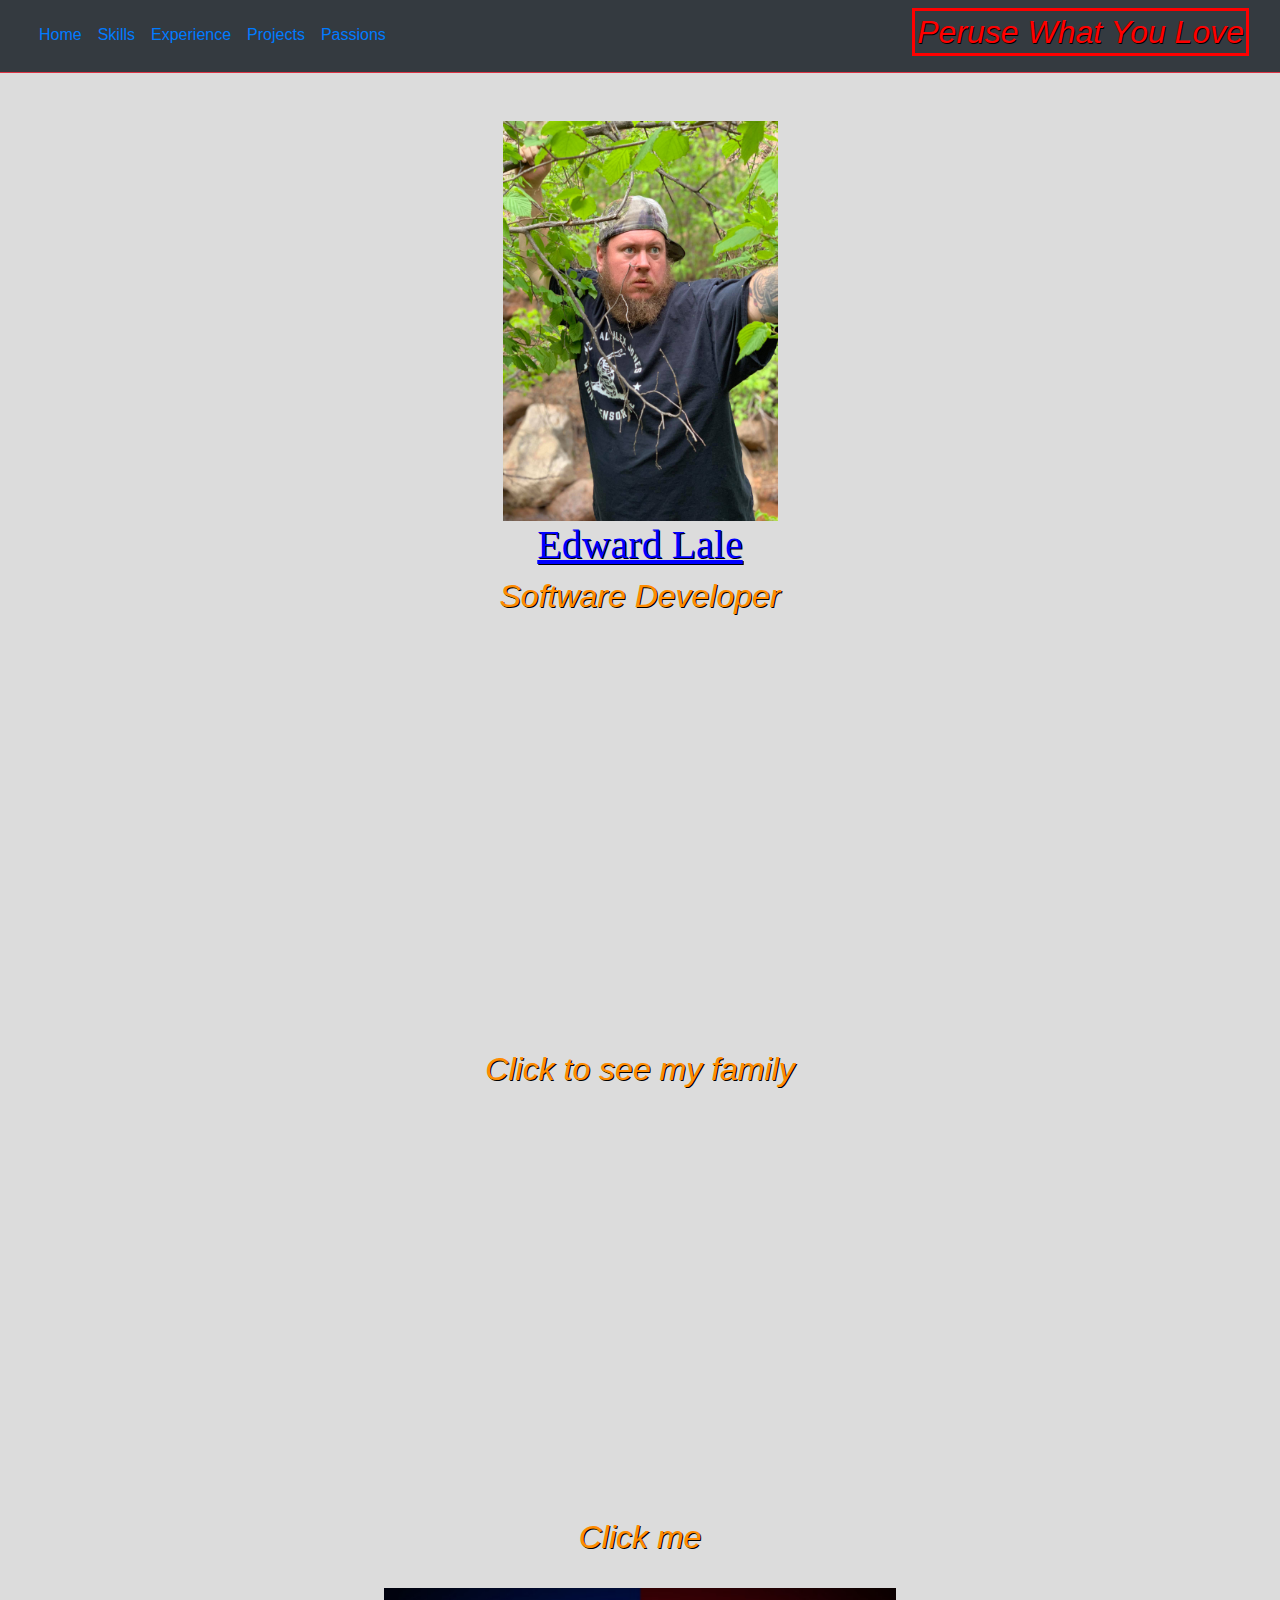
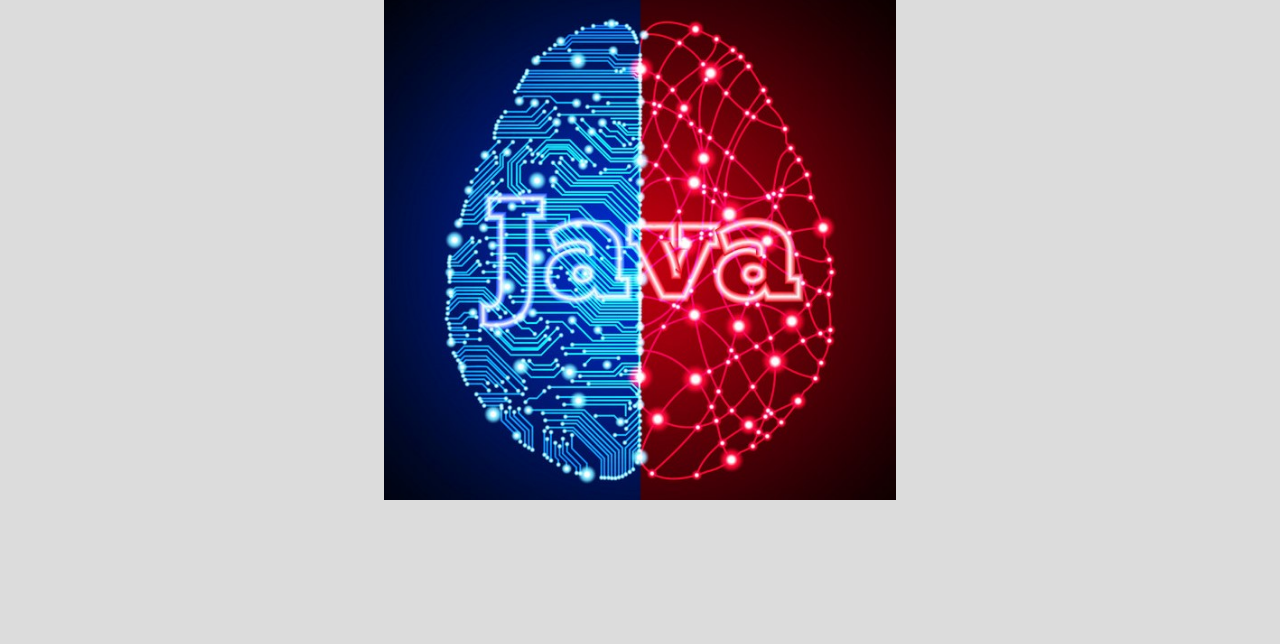
<file: Milestone 1/index.html>
<!DOCTYPE html>
<html lang="en">

<head>
  <meta charset="UTF-8" />
  <meta http-equiv="X-UA-Compatible" content="IE=edge" />
  <meta name="viewport" content="width=device-width, initial-scale=1.0" />
  <title>Home</title>
  <link rel="stylesheet" type="text/css" href="mystyles.css" />



  <!-- Bootstrap and jQuery Libraries -->

  <script src="http://code.jquery.com/jquery-3.6.0.min.js"></script>
  <link rel="stylesheet" href="https://stackpath.bootstrapcdn.com/bootstrap/4.4.1/css/bootstrap.min.css" />
  <script src="https://stackpath.bootstrapcdn.com/bootstrap/4.4.1/js/bootstrap.min.js"></script>
  <script src="https://stackpath.bootstrapcdn.com/bootstrap/4.4.1/js/bootstrap.bundle.min.js"></script>

  <script src="https://ajax.googleapis.com/ajax/libs/jquery/3.5.1/jquery.min.js"></script>


  <!-- JavaScript code link -->
  <script src="/Milestone 1/js/myJSCode.js"></script>


  <!-- jQuery show and hide  -->
  <script>
    $(document).ready(
      function () {
        $("#hidden-pic-text").click(function () {
          $("#hidden-picture").toggle("fast");
        });
      });
  </script>

  <style>
    #profilePic {
      text-align: center;
      height: 400px;
      width: 275px;
    }
  </style>
</head>

<body onload="onLoadFirstPage()">


  <!-- utilizing bootstraps for the navbar -->


  <!-- Nav Bar - on top and dark theme-->
  <nav class="navbar navbar-expand-sm bg-dark border-bottom border-danger">
    <!-- my unresponsive responsive links -->
    <div class="container-fluid">
      <!-- unsorted list holds the links -->
      <ul class="navbar-nav">
        <li class="nav-item">
          <a class="nav-link" href="./index.html">Home</a>
        </li>
        <li class="nav-item">
          <a class="nav-link" href="./skills.html">Skills</a>
        </li>
        <li class="nav-item">
          <a class="nav-link" href="./experience.html">Experience</a>
        </li>
        <li class="nav-item">
          <a class="nav-link" href="./projects.html">Projects</a>
        </li>
        <li class="nav-item">
          <a class="nav-link" href="./Passions.html">Passions</a>
        </li>
      </ul>
      <!-- Add my fade border message to the right side of the nav bar -->
      <ul class="navbar-nav ml-auto">
        <li class="nav-item">
          <div id="bannertext">
            <h2 class="fade-in">Peruse What You Love</h2>
          </div>
        </li>
      </ul>
    </div>
  </nav>


  <div class="container">
    <br /><br />
    <img src="images/profile-pic.jpg" alt="my profile picture" id="profilePic" />
    <h1>Edward Lale</h1>
    <h2>Software Developer</h2>

    <div class="row">
      <div class="col">
        <p class="scrollP">
          Hello World! My name is Edward and I welcome you to my personal
          space. Here you can find some of the projects that I have completed.
          It is important to keep track of the work that we do and show the
          world what we are capable of. I came from an interesting and
          adventurous background. Life is full of surprises, but it is no
          surprise that I have ended up here. While I was in high school, I
          fell in love with computers and writing code.
        </p>
      </div>
      <div class="col">
        <p class="scrollP">
          It became a passion that I unfortunately did not pursue after
          graduation. But, like life does, a full circle has completed, and I
          am pursuing a bachelor’s degree in Software Development. Technology
          has advanced at such a rapid rate that the things we can do now were
          not even dreamt of 5 years ago. I cant wait to see what the future
          holds in technological advances and I am excited to be a part of
          that exponential growth!
        </p>
      </div>
    </div>
  </div>
  <br /><br /><br />
  <div class="typeTextStyle">
    <p id="typeText"></p>
  </div>

  <h2 id="clickPicText" onclick="onClickText()">Click to see my family</h2>

  <img src="/Milestone 1/images/mygirls.jpg" alt="my girls" id="mySlideImage" />

  <br><br>


  <div id="hidden-pic-text">
    <h2>Click me</h2>
  </div>

  <br>
  <div id="hidden-picture">
    <img src="./images/myhiddenpic.jpg" alt="java brain">
  </div>


  <!-- some space -->

  <br><br><br><br><br><br>

</body>

</html>
</file>
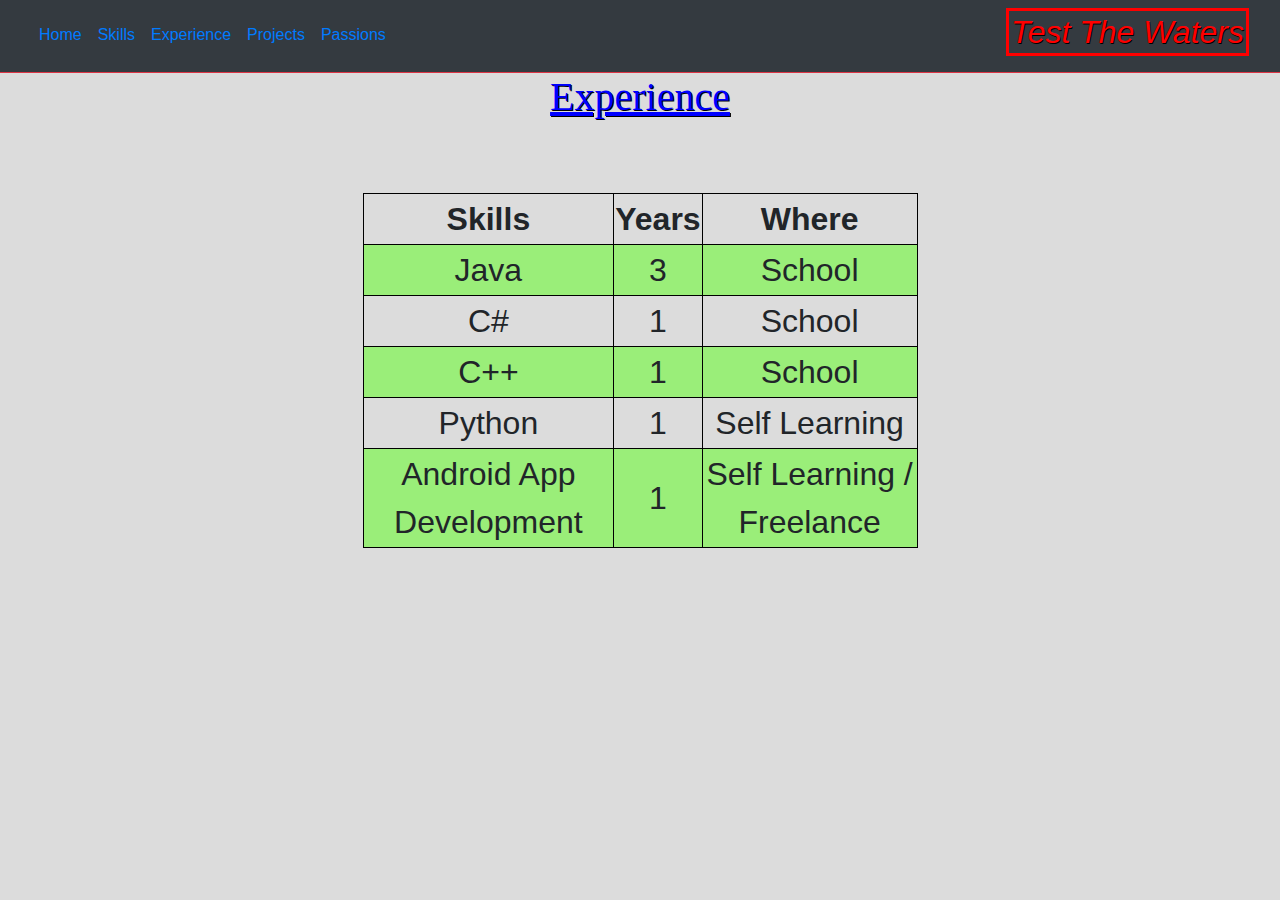
<file: Milestone 1/experience.html>
<!DOCTYPE html>
<html lang="en">

<head>
    <meta charset="UTF-8">
    <meta http-equiv="X-UA-Compatible" content="IE=edge">
    <meta name="viewport" content="width=device-width, initial-scale=1.0">
    <title>Experience</title>
    <link rel="stylesheet" type="text/css" href="mystyles.css">

    <!-- Bootstrap and jQuery Libraries -->

    <script src="http://code.jquery.com/jquery-3.6.0.min.js"></script>
    <link rel="stylesheet" href="https://stackpath.bootstrapcdn.com/bootstrap/4.4.1/css/bootstrap.min.css" />
    <script src="https://stackpath.bootstrapcdn.com/bootstrap/4.4.1/js/bootstrap.min.js"></script>
    <script src="https://stackpath.bootstrapcdn.com/bootstrap/4.4.1/js/bootstrap.bundle.min.js"></script>

</head>

<body>

    <!-- utilizing bootstraps for the navbar -->

    <!-- Nav Bar - on top and dark theme-->
    <nav class="navbar navbar-expand-sm bg-dark border-bottom border-danger">
        <!-- my unresponsive responsive links -->
        <div class="container-fluid">
            <!-- unsorted list holds the links -->
            <ul class="navbar-nav">
                <li class="nav-item">
                    <a class="nav-link" href="./index.html">Home</a>
                </li>
                <li class="nav-item">
                    <a class="nav-link" href="./skills.html">Skills</a>
                </li>
                <li class="nav-item">
                    <a class="nav-link" href="./experience.html">Experience</a>
                </li>
                <li class="nav-item">
                    <a class="nav-link" href="./projects.html">Projects</a>
                </li>
                <li class="nav-item">
                    <a class="nav-link" href="./Passions.html">Passions</a>
                </li>
            </ul>
            <!-- Add my fade border message to the right side of the nav bar -->
            <ul class="navbar-nav ml-auto">
                <li class="nav-item">
                    <div id="bannertext">
                        <h2 class="fade-in">Test The Waters</h2>
                    </div>
                </li>
            </ul>
        </div>
    </nav>

    
    <h1>Experience</h1>

    <!-- Give a little spacing -->
    <br>
    <br>

    <!-- bootstrap responsive table -->
    <div class="container-fluid">
        <div class="container mt-3">
            <!-- Creating the table that has 3 columns of data with headers -->
            <table class="center">
                <!-- Table Header -->
                <tr>
                    <th>Skills</th>
                    <th>Years</th>
                    <th>Where</th>
                </tr>
                <!-- first row -->
                <tr>
                    <td>Java</td>
                    <td>3</td>
                    <td>School</td>
                </tr>
                <!-- Second Row -->
                <tr>
                    <td>C#</td>
                    <td>1</td>
                    <td>School</td>
                </tr>
                <!-- Third Row -->
                <tr>
                    <td>C++</td>
                    <td>1</td>
                    <td>School</td>
                </tr>
                <!-- Fourth Row -->
                <tr>
                    <td>Python</td>
                    <td>1</td>
                    <td>Self Learning</td>
                </tr>
                <!-- Fifth Row -->
                <tr>
                    <td>Android App Development</td>
                    <td>1</td>
                    <td>Self Learning / Freelance</td>
                </tr>
            </table>
    
        </div>
    </div>
    


    <br><br><br><br><br><br>



</body>

</html>
</file>
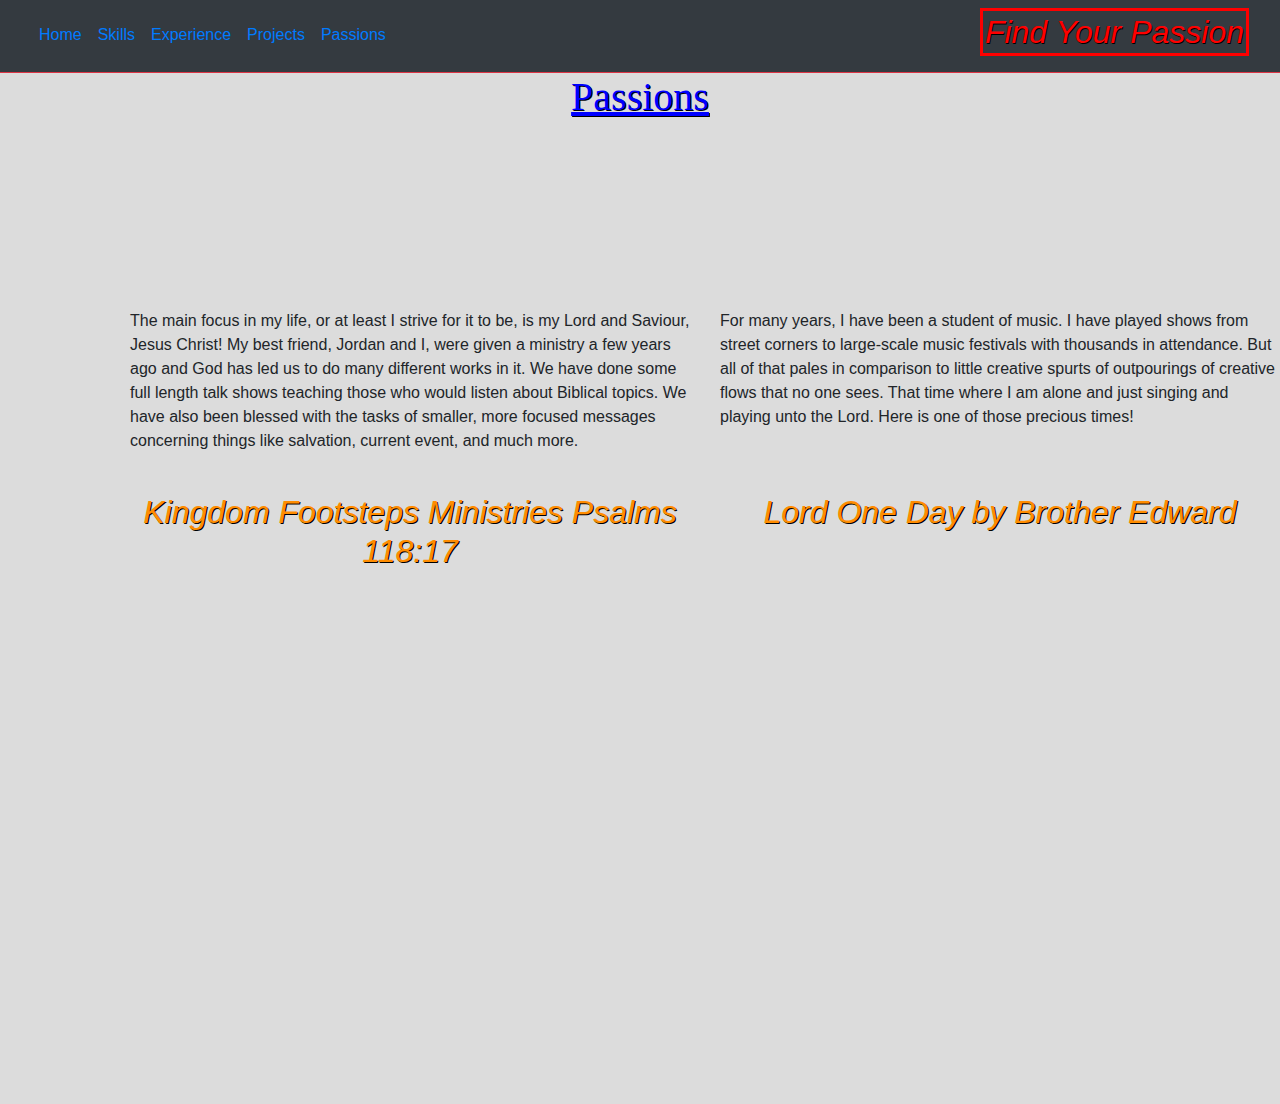
<file: Milestone 1/Passions.html>
<!DOCTYPE html>
<html lang="en">

<head>
    <meta charset="UTF-8">
    <meta http-equiv="X-UA-Compatible" content="IE=edge">
    <meta name="viewport" content="width=device-width, initial-scale=1.0">
    <title>Passions</title>

    <link rel="stylesheet" type="text/css" href="mystyles.css">
    <script src="/Milestone 1/js/myJSCode.js"></script>

    <!-- Bootstrap and jQuery Libraries -->

    <script src="http://code.jquery.com/jquery-3.6.0.min.js"></script>
    <link rel="stylesheet" href="https://stackpath.bootstrapcdn.com/bootstrap/4.4.1/css/bootstrap.min.css" />
    <script src="https://stackpath.bootstrapcdn.com/bootstrap/4.4.1/js/bootstrap.min.js"></script>
    <script src="https://stackpath.bootstrapcdn.com/bootstrap/4.4.1/js/bootstrap.bundle.min.js"></script>

</head>

<body onload=loadFadeIn()>

    <!-- utilizing bootstraps for the navbar -->

    <!-- Nav Bar - on top and dark theme-->
    <nav class="navbar navbar-expand-sm bg-dark border-bottom border-danger">
        <!-- my unresponsive responsive links -->
        <div class="container-fluid">
            <!-- unsorted list holds the links -->
            <ul class="navbar-nav">
                <li class="nav-item">
                    <a class="nav-link" href="./index.html">Home</a>
                </li>
                <li class="nav-item">
                    <a class="nav-link" href="./skills.html">Skills</a>
                </li>
                <li class="nav-item">
                    <a class="nav-link" href="./experience.html">Experience</a>
                </li>
                <li class="nav-item">
                    <a class="nav-link" href="./projects.html">Projects</a>
                </li>
                <li class="nav-item">
                    <a class="nav-link" href="./Passions.html">Passions</a>
                </li>
            </ul>
            <!-- Add my fade border message to the right side of the nav bar -->
            <ul class="navbar-nav ml-auto">
                <li class="nav-item">
                    <div id="bannertext">
                        <h2 class="fade-in">Find Your Passion</h2>
                    </div>
                </li>
            </ul>
        </div>
    </nav>

    <h1>Passions</h1>
    <!-- some space -->
    <br><br><br>
    <div class="container">
        <br><br>

        <div class="row2">
            <div class="col">
                <p>
                    The main focus in my life, or at least I strive for it to be, is my Lord and Saviour, Jesus Christ!
                    My best friend, Jordan and I, were given a ministry a few years ago and God has led us
                    to do many different works in it. We have done some full length talk shows teaching those who
                    would listen about Biblical topics. We have also been blessed with the tasks of smaller, more
                    focused
                    messages concerning things like salvation, current event, and much more.
                </p>
                <br>
                <h2>Kingdom Footsteps Ministries Psalms 118:17</h2>
                <iframe width="560" height="315" src="https://www.youtube.com/embed/lofld-Uc8sM"
                    title="YouTube video player" frameborder="0"
                    allow="accelerometer; autoplay; clipboard-write; encrypted-media; gyroscope; picture-in-picture"
                    allowfullscreen>
                </iframe>
            </div>
            <div class="col">
                <p>
                    For many years, I have been a student of music. I have played shows from street corners to
                    large-scale music
                    festivals with thousands in attendance. But all of that pales in comparison to little creative
                    spurts of
                    outpourings of creative flows that no one sees. That time where I am alone and just singing and
                    playing unto the
                    Lord.
                    Here is one of those precious times!
                </p>
                <br><br>
                <h2>Lord One Day by Brother Edward</h2>
                <br>
                <iframe width="560" height="315" src="https://www.youtube.com/embed/5yrYJ66uknI"
                    title="YouTube video player" frameborder="0"
                    allow="accelerometer; autoplay; clipboard-write; encrypted-media; gyroscope; picture-in-picture"
                    allowfullscreen>
                </iframe>
            </div>
        </div>
    </div>

    <!-- Just a little space -->
    <br><br><br><br><br><br>


</body>

</html>
</file>
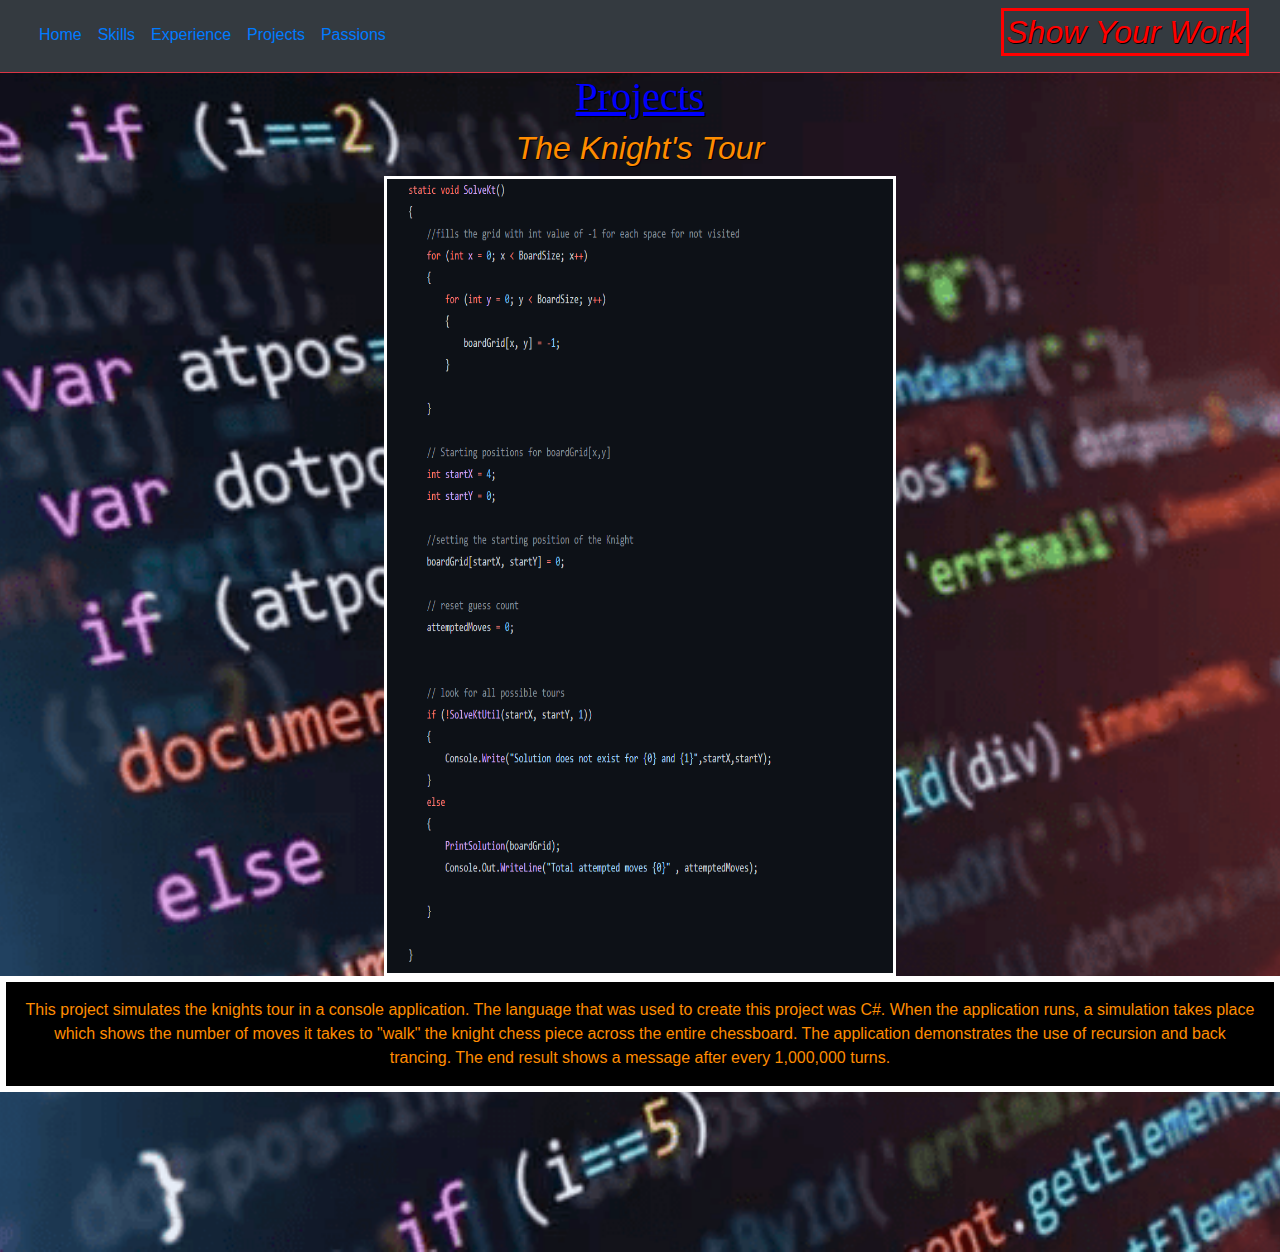
<file: Milestone 1/projects.html>
<!DOCTYPE html>
<html lang="en">

<head>
    <meta charset="UTF-8">
    <meta http-equiv="X-UA-Compatible" content="IE=edge">
    <meta name="viewport" content="width=device-width, initial-scale=1.0">
    <title>Projects</title>
    <link rel="stylesheet" type="text/css" href="mystyles.css">


    <!-- Bootstrap and jQuery Libraries -->

    <script src="http://code.jquery.com/jquery-3.6.0.min.js"></script>
    <link rel="stylesheet" href="https://stackpath.bootstrapcdn.com/bootstrap/4.4.1/css/bootstrap.min.css" />
    <script src="https://stackpath.bootstrapcdn.com/bootstrap/4.4.1/js/bootstrap.min.js"></script>
    <script src="https://stackpath.bootstrapcdn.com/bootstrap/4.4.1/js/bootstrap.bundle.min.js"></script>


</head>

<body class="backdrop">

    <!-- utilizing bootstraps for the navbar -->

    <!-- Nav Bar - on top and dark theme-->
    <nav class="navbar navbar-expand-sm bg-dark border-bottom border-danger">
        <!-- my unresponsive responsive links -->
        <div class="container-fluid">
            <!-- unsorted list holds the links -->
            <ul class="navbar-nav">
                <li class="nav-item">
                    <a class="nav-link" href="./index.html">Home</a>
                </li>
                <li class="nav-item">
                    <a class="nav-link" href="./skills.html">Skills</a>
                </li>
                <li class="nav-item">
                    <a class="nav-link" href="./experience.html">Experience</a>
                </li>
                <li class="nav-item">
                    <a class="nav-link" href="./projects.html">Projects</a>
                </li>
                <li class="nav-item">
                    <a class="nav-link" href="./Passions.html">Passions</a>
                </li>
            </ul>
            <!-- Add my fade border message to the right side of the nav bar -->
            <ul class="navbar-nav ml-auto">
                <li class="nav-item">
                    <div id="bannertext">
                        <h2 class="fade-in">Show Your Work</h2>
                    </div>
                </li>
            </ul>
        </div>
    </nav>

   
    <h1>Projects</h1>

    <h2>The Knight's Tour</h2>

    <div>
        <img src="images/knights-tour.png" alt="My Profile Picture" height="800px" width="750px"
            class="standoutborder" />
    </div>


    <!-- Description paragraph with an explanation of the code using paragraph html tag as well as style for boarder controls-->
    <p class="standout">
        This project simulates the knights tour in a console application. The language that was used to create this
        project was C#. When the application runs, a simulation takes place which shows the number of moves it takes
        to "walk" the knight chess piece across the entire chessboard. The application demonstrates the use of recursion
        and back trancing. The end result shows a message after every 1,000,000 turns.
    </p>


    <!-- some space -->

    <br><br><br><br><br><br>


</body>

</html>
</file>
<file: Milestone 1/mystyles.css>
/*============================================================================================================================================= 
 Tags
=============================================================================================================================================== */

body {
    background-color: gainsboro !important;
}

h1 {
    font-size: 56px;
    font-family: 'Times New Roman', Times, serif;
    color: blue;
    text-align: center;
    text-shadow: 1px 1px black;
    text-decoration: underline;
    margin-bottom: 0%;

}

h2 {
    font-size: 24px;
    font-family: Verdana, Geneva, Tahoma, sans-serif;
    color: darkorange;
    text-shadow: 1px 1px black;
    font-style: italic;
    text-align: center;

}

.p {
    align-items: center;
    border: 3px;
    border-style: solid;
    border-color: #FF0000;
    padding: 1em;

}

hr {
    height: 4px;
    border-width: 0px;
    background-color: red;
}

ul {
    color: yellow;
}

img {
    display: block;
    margin-left: auto;
    margin-right: auto;
    width: 40%;
}

section {
    align-items: center;
    align-items: center;
}


/*===========================================================================================================================================
 Table CSS  
============================================================================================================================================== */
th,
table,
td,

th {
    border: 1px solid black;
}

/* This will set the borders to collapse and will bake the width of the 
whole table 50%. 
 */
table {
    font-size: 2pc;
    border-collapse: collapse;
    width: 50%
}

/* This will align all of the table data to center */
td {
    text-align: center;
}

/* This will alternate and color the even cells  */
tr:nth-child(even) {
    background-color: #9aee79;
}


/*============================================================================================================================================= 
 Repeated use for elements by id 
 ============================================================================================================================================== */

#homeBanner {
    overflow: hidden;
    background-image: url("images/codebanner.png");
    object-fit: cover;
    height: 75px;
    text-align: center;
   justify-items: center;

}


#bannertext {
    text-shadow: 1px 1px lawngreen;
    font-family: 'Lucida Sans', 'Lucida Sans Regular', 'Lucida Grande', 'Lucida Sans Unicode';
    
}

/*==========================================================================================================================================
  Classes 
==========================================================================================================================================*/

.center {
    text-align: center;

}

.backdrop {
    background-image: url(images/kotlin-java-banner.png);
    background-position: center center;
    background-repeat: no-repeat;
    background-size: cover;
}

p.standout {
    background-color: black;
    text-align: center;
    border: 6px;
    border-style: solid;
    border-color: white;
    padding: 1em;
    color: darkorange;
    text-shadow: 1px 1px black;
}

img.standoutborder {

    border: 3px;
    border-style: solid;
    border-color: white;
}

table.center {
    margin-left: auto;
    margin-right: auto;
}

/* *****************************
 * Flex box                    * 
 *******************************/

#container {

    display: flex;
    flex-direction: row;
    justify-content: space-evenly;
    padding: 10px;

}

#one,
#two,
#three,
#four {
    width: 100px;
    height: 100px;
    background: red;
    border-style: solid;
    border-color: blue;
    text-align: center;

}

/* *****************************
 * Animation of text in border * 
 *******************************/
.fade-in {
    animation: fadeIn ease 4s;
    -webkit-animation: fadeIn ease 4s;
    -moz-animation: fadeIn ease 4s;
    -o-animation: fadeIn ease 4s;
    -ms-animation: fadeIn ease 4s;

    color: #FF0000;
    border: solid;
    border-style: solid;
    border-color: red;
    display: inline-block;
    padding: 2px;
}

/*=======================================================================================================================================
  KeyFrames for browsers 
======================================================================================================================================= */

@keyframes fadeIn {
    0% {
        opacity: 0;
    }

    100% {
        opacity: 1;
    }
}

@-moz-keyframes fadeIn {
    0% {
        opacity: 0;
    }

    100% {
        opacity: 1;
    }
}

@-webkit-keyframes fadeIn {
    0% {
        opacity: 0;
    }

    100% {
        opacity: 1;
    }
}

@-o-keyframes fadeIn {
    0% {
        opacity: 0;
    }

    100% {
        opacity: 1;
    }
}

@-ms-keyframes fadeIn {
    0% {
        opacity: 0;
    }

    100% {
        opacity: 1;
    }
}

/* anchor style with animation */
@import url('https://fonts.googleapis.com/css?family=Titillium+Web:400,600');



.nav {
    font-family: 'Titillium Web';
    text-transform: uppercase;
    text-align: center;
    font-weight: 600;
}

.nav * {
    box-sizing: border-box;
    transition: all .35s ease;
}

.nav li {
    display: inline-block;
    list-style: outside none none;
    margin: .5em 1em;
    padding: 0;
}

.nav a {
    padding: .5em .8em;
    color: white;
    position: relative;
    text-decoration: none;
    font-size: 20px;
}

.nav a::before,
.nav a::after {
    content: '';
    height: 14px;
    width: 14px;
    position: absolute;
    transition: all .35s ease;
    opacity: 0;
}

.nav a::before {
    content: '';
    right: 0;
    top: 0;
    border-top: 3px solid #3E8914;
    border-right: 3px solid #2E640F;
    transform: translate(-100%, 50%);
}

.nav a:after {
    content: '';
    left: 0;
    bottom: 0;
    border-bottom: 3px solid #2E640F;
    border-left: 3px solid #3E8914;
    transform: translate(100%, -50%)
}

.nav a:hover:before,
.nav a:hover:after {
    transform: translate(0, 0);
    opacity: 1;
}

.nav a:hover {
    color: #3DA35D;
}

/* fixed footer at bottom of page */
.myFooter{
    position:fixed;
    left: 0;
    bottom: 0;
    width: 100%;
    background-color: black;
    color: white;
    text-align: center;
}


/*=======================================================================================================================================
  Classes for new style fade in text on scroll
======================================================================================================================================= */


.intro{
    width: 100%;
    height: 30vh;
    background-image: linear-gradient(rgba(0,0,0,0.8), rgba(0,0,0,0.8)), url(images/globecodebanner.jpg);
    background-size: cover;
    background-position: center;
    background-repeat: no-repeat;
    display: flex;
}

.container{
    width: 85%;
    margin: auto;

}
.row2{
    padding: 30px;
    margin-top: 30px;
    margin-bottom: 30px;
    display: flex;
    justify-content: space-between;
    opacity: 0;
    transform: scale(0.1);
    transition: all .2s ease-in-out;

}
.row{
    padding: 30px;
    margin-top: 30px;
    margin-bottom: 30px;
    display: flex;
    justify-content: space-between;
    opacity: 0;
    transform: scale(0.1);
    transition: all 1s ease-in-out;

}
.active{
    opacity: 1;
    transform: scale(1);
}
.col{
    flex-basis: 40%;

}

.scrollP {
    font-size: 18px;
    line-height: 30px;
}


.typeTextStyle{
    color: rgb(65, 7, 201);
    font-size: 30px;
    text-align: center;
    
}


/* Classes for Bootstrap Nav */
.nav-link:visited,
.nav-link:link {
  border-bottom: 2px solid transparent;
}

.nav-link:hover,
.nav-link:active {
  border-bottom: 2px solid #1bcfc6;
}
</file>
